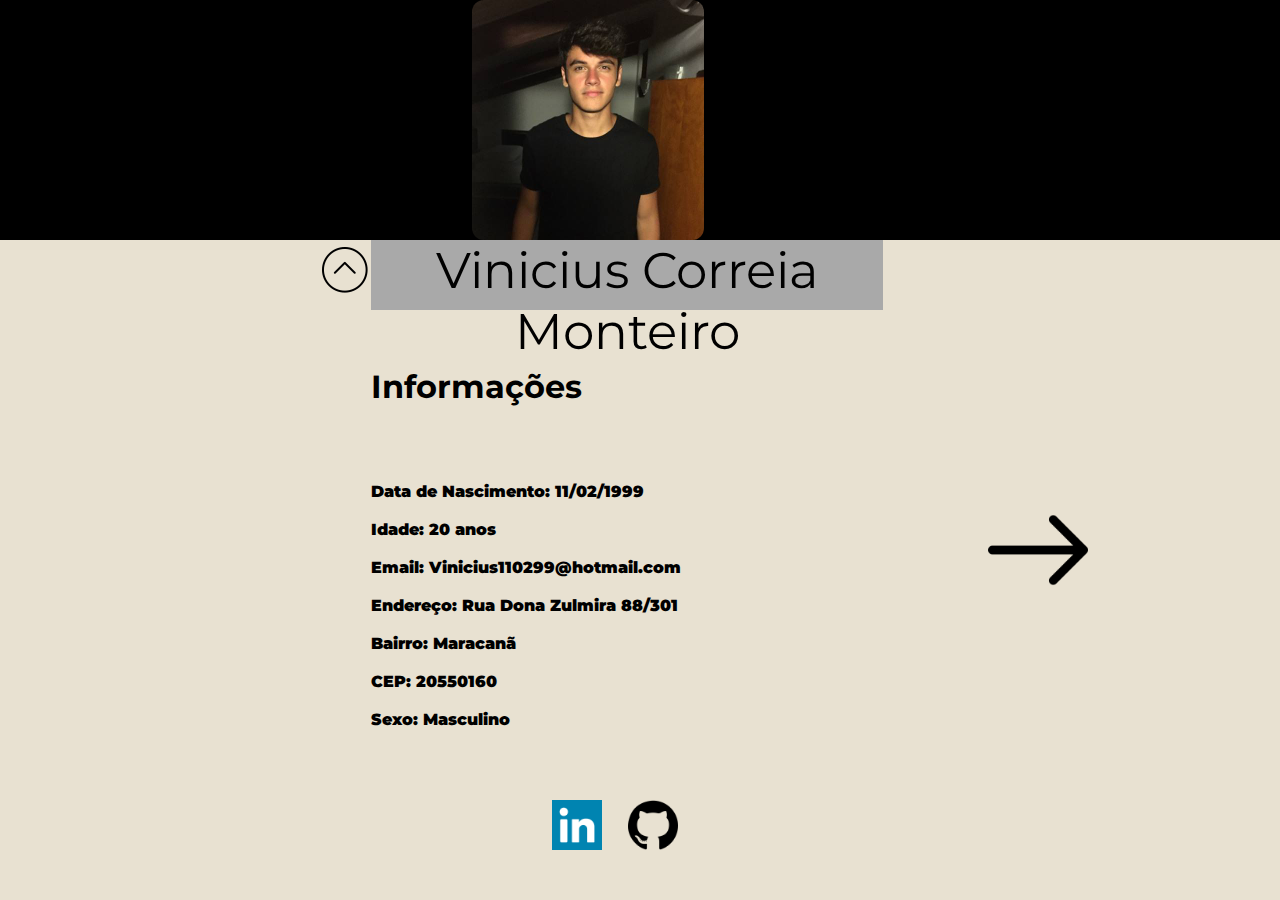
<file: index.html>
<!DOCTYPE html>
<html>
<head>
	<title>Vinicius Correia Monteiro</title>
	<meta charset="utf-8">
	<link rel="stylesheet" type="text/css" href="style.css">
	<link href="https://fonts.googleapis.com/css?family=Raleway" rel="stylesheet">
	<link href="https://fonts.googleapis.com/css?family=Montserrat" rel="stylesheet">
</head>
<body>
	
	<header class="barra-preta">
		<img class="foto" id="foto" src="eu.jpg">

		<div class="menu">
			<ul>
				<p>Vinicius Correia Monteiro</p>
			</ul>

		</div>
	</header>
	
	<div class="informacoes">
		
		<br><br><br>
		<h1>Informações</h1>
		<br><br><br>
		<br><p>Data de Nascimento: 11/02/1999</p>
		<br><p>Idade: 20 anos</p>
		<br><p>Email: Vinicius110299@hotmail.com </p>
		<br><p>Endereço: Rua Dona Zulmira 88/301</p>
		<br><p>Bairro: Maracanã</p>
		<br><p>CEP: 20550160</p>
		<br><p>Sexo: Masculino</p>
		
	</div>
	<div >
		<img  class="setaCima" src="seta_pra_cima.png"onclick="recuar()" >
		<img  class="setaBaixo" src="seta_pra_baixo.png" onclick="avancar()" >
		<a href="index1.html"><img class="setasD" src="seta_direita.png"></a>
		<a href="https://github.com/ViniciusCorreia" target="_blank"><img class="icones1" src="gitHub.png"></a>
		<a href="https://www.linkedin.com/in/vinicius-monteiro-2aa625182/" target="_blank"><img class="icones2" src="linkedin.png"></a>	
		
	</div>


<script type="text/javascript" src="script.js"></script>
</body>
</html>
</file>
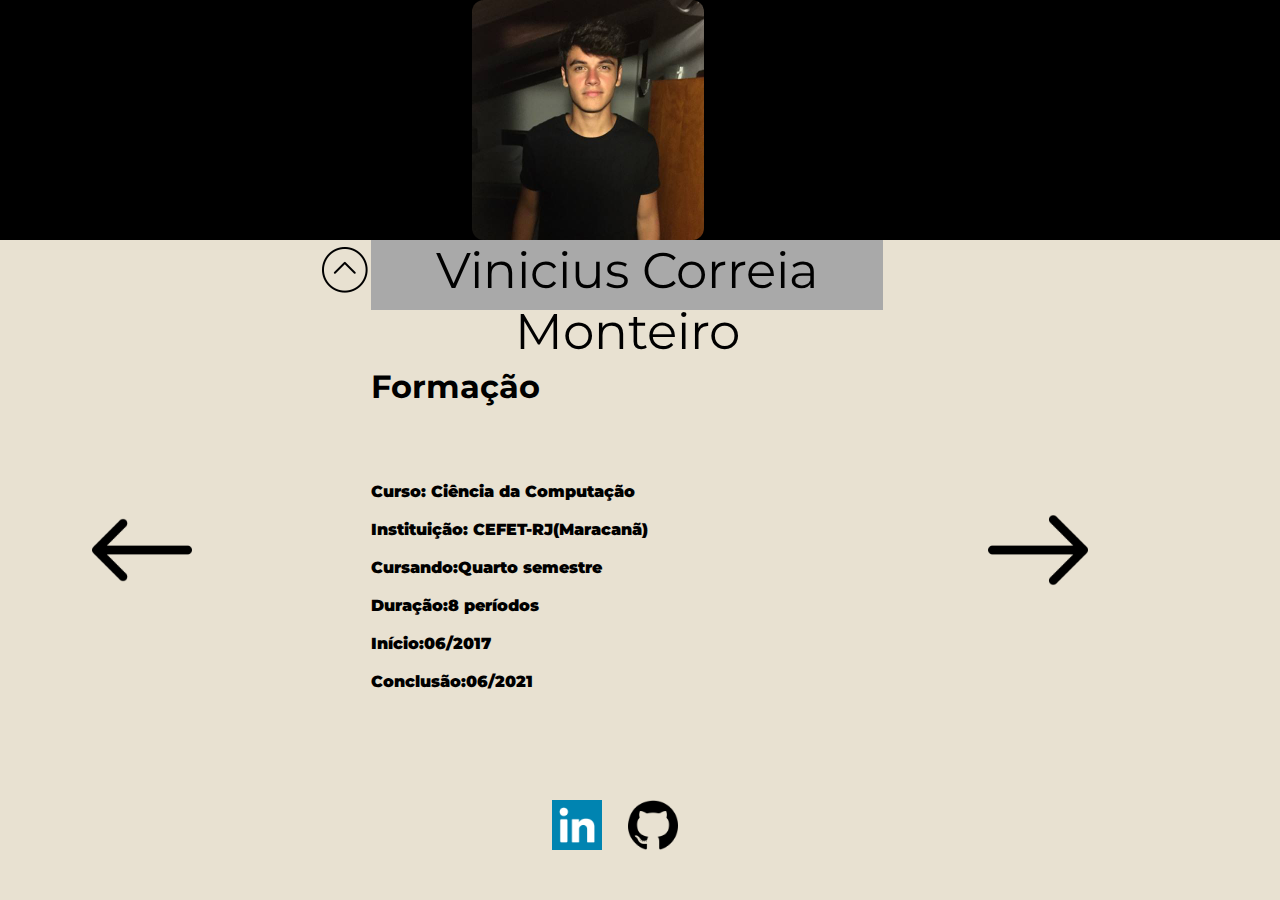
<file: index1.html>
<!DOCTYPE html>
<html>
<head>
	<meta charset="utf-8">
	<title>Vinicius Correia Monteiro</title>
	<link rel="stylesheet" type="text/css" href="style.css">
	<link href="https://fonts.googleapis.com/css?family=Raleway" rel="stylesheet">
	<link href="https://fonts.googleapis.com/css?family=Montserrat" rel="stylesheet">
</head>
<body>
	<header class="barra-preta">
		<img class="foto" src="eu.jpg">
		<div class="menu">
			<ul>
				<p>Vinicius Correia Monteiro</p>
			</ul>
			
		</div>
	</header>
	<div class="informacoes">
		<br><br><br>
		<h1>Formação</h1>
		<br><br><br>
		<br><p>Curso: Ciência da Computação </p>
		<br><p>Instituição: CEFET-RJ(Maracanã)</p>
		<br><p>Cursando:Quarto semestre</p>
		<br><p>Duração:8 períodos</p>
		<br><p>Início:06/2017</p>
		<br><p>Conclusão:06/2021</p>
	</div>
	<div >
		<img  class="setaCima" src="seta_pra_cima.png"onclick="recuar()" >
		<img  class="setaBaixo" src="seta_pra_baixo.png" onclick="avancar()" >
		<a href="index.html"><img class="setasE" src="seta_esquerda.png"></a>
		<a href="index2.html"><img class="setasD" src="seta_direita.png"></a>
		<a href="https://github.com/ViniciusCorreia" target="_blank"><img class="icones1" src="gitHub.png"></a>
		<a href="https://www.linkedin.com/in/vinicius-monteiro-2aa625182/" target="_blank"><img class="icones2" src="linkedin.png"></a>	
	</div>
<script type="text/javascript" src="script.js"></script>
</body>
</html>
</file>
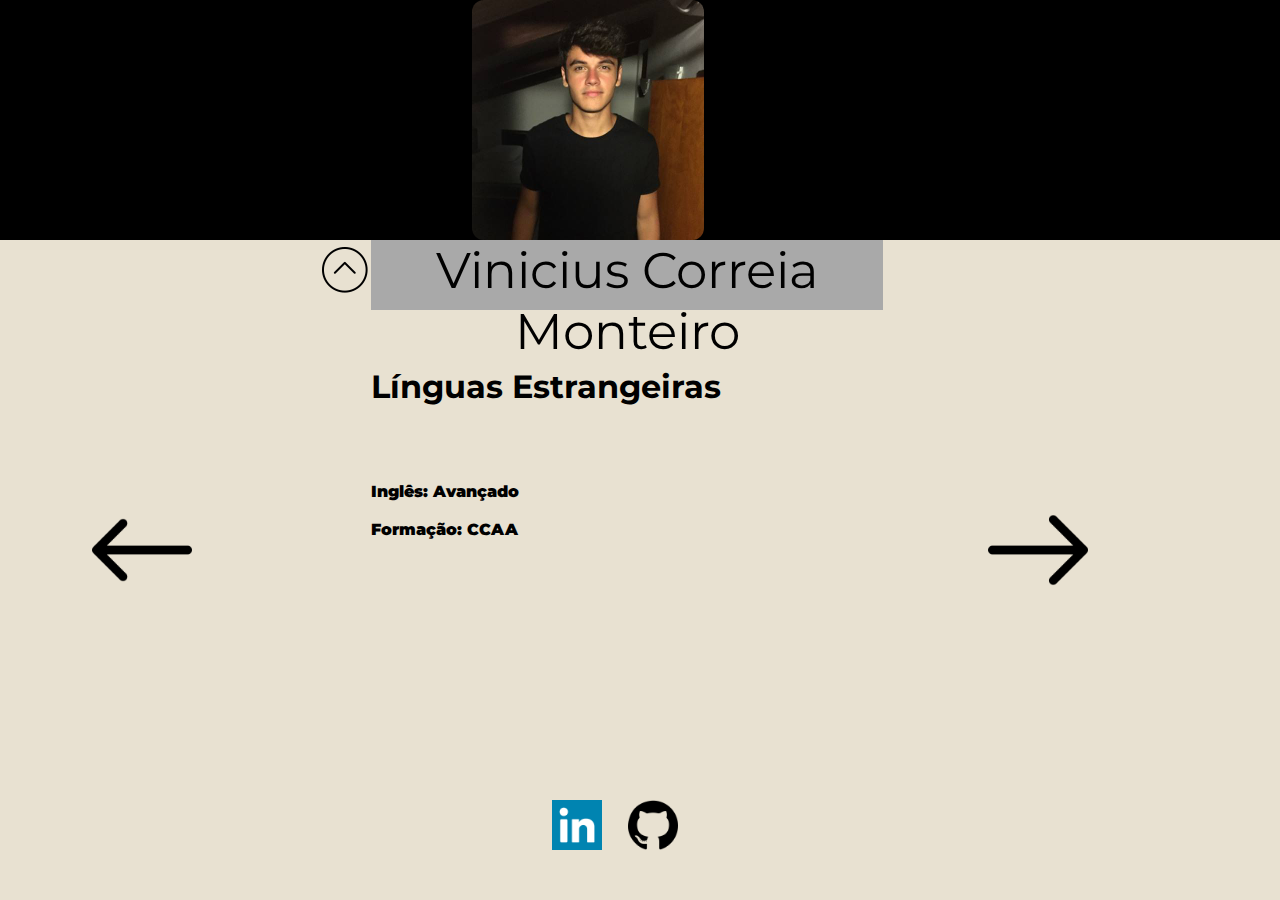
<file: index2.html>
<!DOCTYPE html>
<html>
<head>
	<meta charset="utf-8">
	<title>Vinicius Correia Monteiro</title>
	<link rel="stylesheet" type="text/css" href="style.css">
	<link href="https://fonts.googleapis.com/css?family=Raleway" rel="stylesheet">
	<link href="https://fonts.googleapis.com/css?family=Montserrat" rel="stylesheet">
</head>
<body>
	<header class="barra-preta">
		<img class="foto" src="eu.jpg">
		<div class="menu">
			<ul>
				<p>Vinicius Correia Monteiro</p>
			</ul>
			
		</div>
	</header>
	<div class="informacoes">
		<br><br><br>
		<h1>Línguas Estrangeiras</h1>
		<br><br><br>
		<br><p>Inglês: Avançado </p>
		<br><p>Formação: CCAA</p>
		
	</div>
	<div >
		<img  class="setaCima" src="seta_pra_cima.png"onclick="recuar()" >
		<img  class="setaBaixo" src="seta_pra_baixo.png" onclick="avancar()" >
		<a href="index1.html"><img class="setasE" src="seta_esquerda.png"></a>
		<a href="index3.html"><img class="setasD" src="seta_direita.png"></a>
		<a href="https://github.com/ViniciusCorreia" target="_blank"><img class="icones1" src="gitHub.png"></a>
		<a href="https://www.linkedin.com/in/vinicius-monteiro-2aa625182/" target="_blank"><img class="icones2" src="linkedin.png"></a>		
	</div>
<script type="text/javascript" src="script.js"></script>
</body>
</html>
</file>
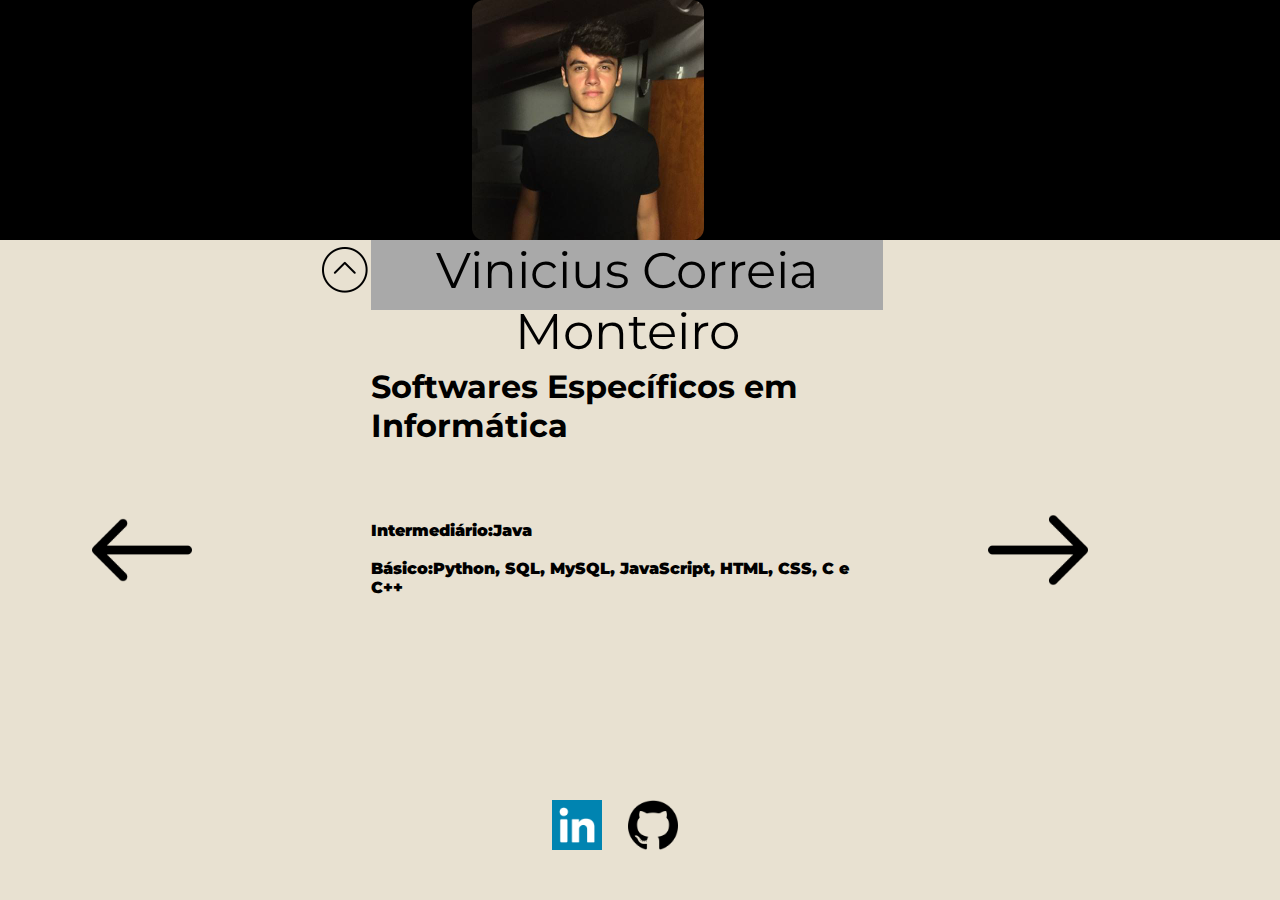
<file: index3.html>
<!DOCTYPE html>
<html>
<head>
	<meta charset="utf-8">
	<title>Vinicius Correia Monteiro</title>
	<link rel="stylesheet" type="text/css" href="style.css">
	<link href="https://fonts.googleapis.com/css?family=Raleway" rel="stylesheet">
	<link href="https://fonts.googleapis.com/css?family=Montserrat" rel="stylesheet">
</head>
<body>
	<header class="barra-preta">
		<img class="foto" src="eu.jpg">
		<div class="menu">
			<ul>
				<p>Vinicius Correia Monteiro</p>
			</ul>
			
		</div>
	</header>
	<div class="informacoes">
		<br><br><br>
		<h1>Softwares Específicos em Informática</h1>
		<br><br><br>
		<br><p>Intermediário:Java </p>
		<br><p>Básico:Python, SQL, MySQL, JavaScript, HTML, CSS, C e C++</p>
		
	</div>
	<div >
		<img  class="setaCima" src="seta_pra_cima.png"onclick="recuar()" >
		<img  class="setaBaixo" src="seta_pra_baixo.png" onclick="avancar()" >
		<a href="index2.html"><img class="setasE" src="seta_esquerda.png"></a>
		<a href="index4.html"><img class="setasD" src="seta_direita.png"></a>
		<a href="https://github.com/ViniciusCorreia" target="_blank"><img class="icones1" src="gitHub.png"></a>
		<a href="https://www.linkedin.com/in/vinicius-monteiro-2aa625182/" target="_blank"><img class="icones2" src="linkedin.png"></a>		
	</div>
<script type="text/javascript" src="script.js"></script>
</body>
</html>
</file>
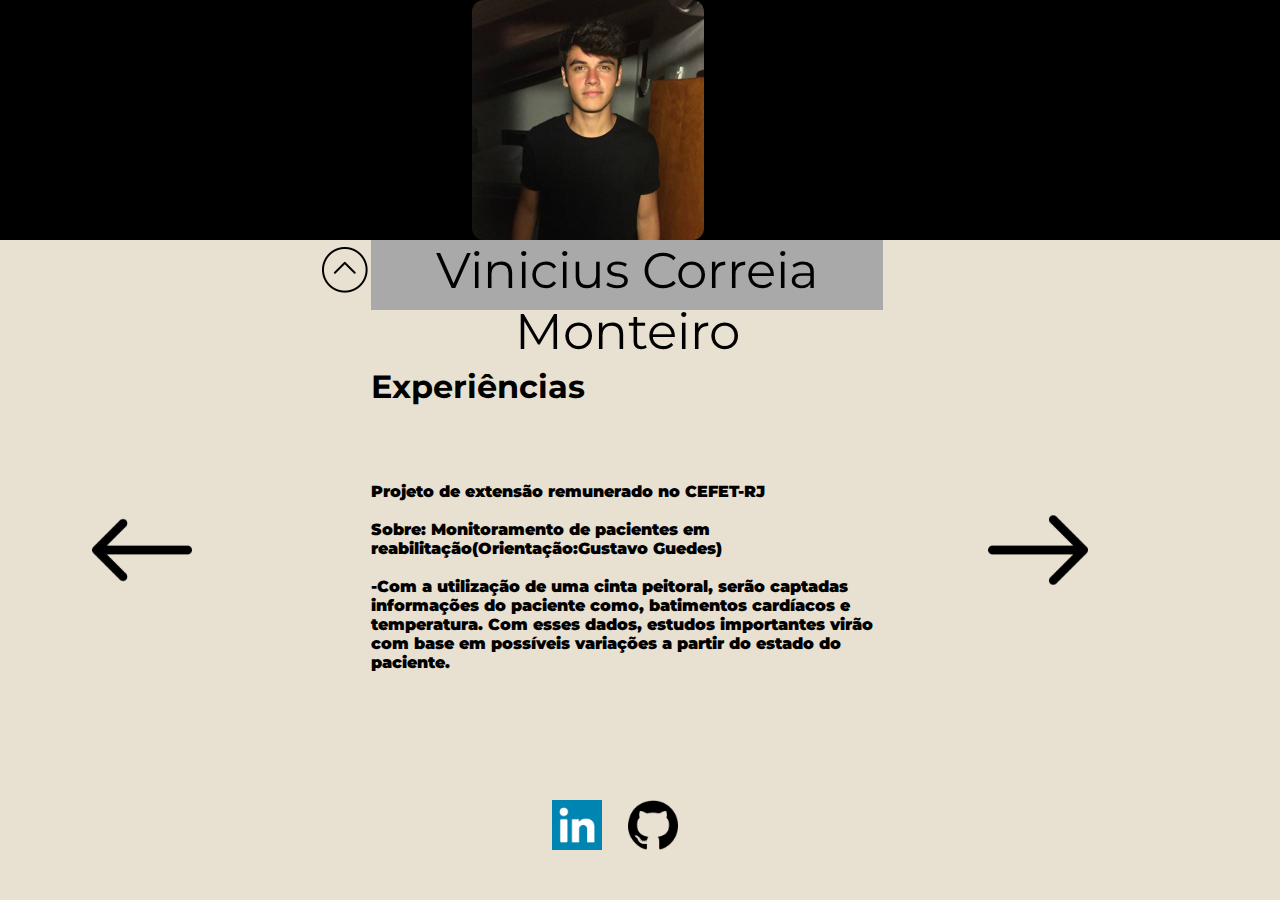
<file: index4.html>
<!DOCTYPE html>
<html>
<head>
	<meta charset="utf-8">
	<title>Vinicius Correia Monteiro</title>
	<link rel="stylesheet" type="text/css" href="style.css">
	<link href="https://fonts.googleapis.com/css?family=Raleway" rel="stylesheet">
	<link href="https://fonts.googleapis.com/css?family=Montserrat" rel="stylesheet">
</head>
<body>
	<header class="barra-preta">
		<img class="foto" src="eu.jpg">
		<div class="menu">
			<ul>
				<p>Vinicius Correia Monteiro</p>
			</ul>
			
		</div>
	</header>
	<div class="informacoes">
		<br><br><br>
		<h1>Experiências</h1>
		<br><br><br>
		<br><p>Projeto de extensão remunerado no CEFET-RJ </p>
		<br><p>Sobre: Monitoramento de pacientes em reabilitação(Orientação:Gustavo Guedes)</p>
		<br><p>-Com a utilização de uma cinta peitoral, serão captadas informações do paciente como, batimentos cardíacos e temperatura. Com esses dados, estudos importantes virão com base em possíveis variações a partir do estado do paciente. </p>
		
	</div>
	<div >
		<img  class="setaCima" src="seta_pra_cima.png"onclick="recuar()" >
		<img  class="setaBaixo" src="seta_pra_baixo.png" onclick="avancar()" >
		<a href="index3.html"><img class="setasE" src="seta_esquerda.png"></a>
		<a href="index5.html"><img class="setasD" src="seta_direita.png"></a>
		<a href="https://github.com/ViniciusCorreia" target="_blank"><img class="icones1" src="gitHub.png"></a>
		<a href="https://www.linkedin.com/in/vinicius-monteiro-2aa625182/" target="_blank"><img class="icones2" src="linkedin.png"></a>		
	</div>
<script type="text/javascript" src="script.js"></script>
</body>
</html>
</file>
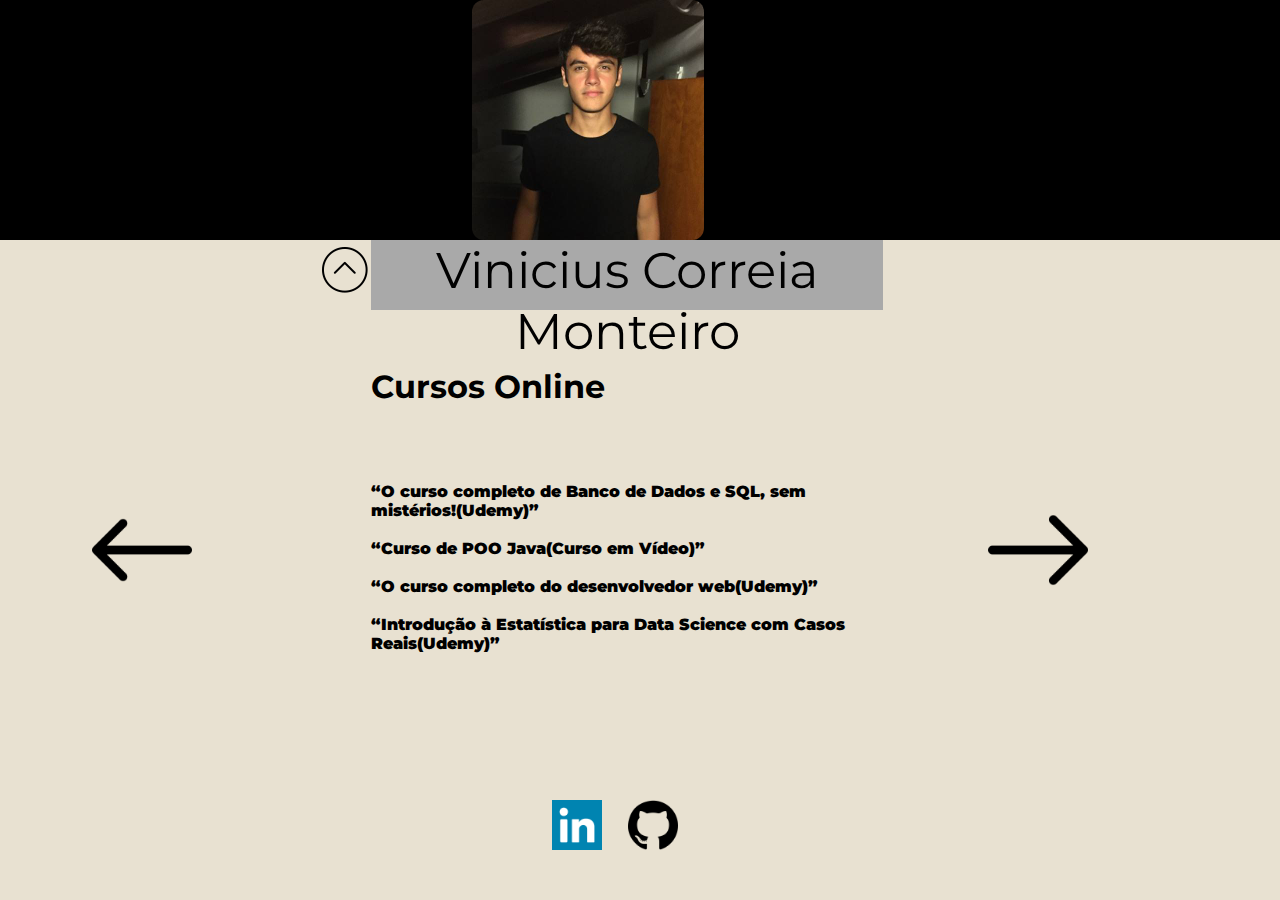
<file: index5.html>
<!DOCTYPE html>
<html>
<head>
	<meta charset="utf-8">
	<title>Vinicius Correia Monteiro</title>
	<link rel="stylesheet" type="text/css" href="style.css">
	<link href="https://fonts.googleapis.com/css?family=Raleway" rel="stylesheet">
	<link href="https://fonts.googleapis.com/css?family=Montserrat" rel="stylesheet">
</head>
<body>
	<header class="barra-preta">
		<img class="foto" src="eu.jpg">
		<div class="menu">
			<ul>
				<p>Vinicius Correia Monteiro</p>
			</ul>
			
		</div>
	</header>
	<div class="informacoes">
		<br><br><br>
		<h1>Cursos Online</h1>
		<br><br><br>
		<br><p><q>O curso completo de Banco de Dados e SQL, sem mistérios!(Udemy)</q></p>
		<br><p><q>Curso de POO Java(Curso em Vídeo)</q></p>
		<br><p><q>O curso completo do desenvolvedor web(Udemy)</q></p>
		<br><p><q>Introdução à Estatística para Data Science com Casos Reais(Udemy)</q></p>
	</div>
	<div >
		<img  class="setaCima" src="seta_pra_cima.png"onclick="recuar()" >
		<img  class="setaBaixo" src="seta_pra_baixo.png" onclick="avancar()" >
		<a href="index4.html"><img class="setasE" src="seta_esquerda.png"></a>
		<a href="index6.html"><img class="setasD" src="seta_direita.png"></a>
		<a href="https://github.com/ViniciusCorreia" target="_blank"><img class="icones1" src="gitHub.png"></a>
		<a href="https://www.linkedin.com/in/vinicius-monteiro-2aa625182/"" target="_blank"><img class="icones2" src="linkedin.png"></a>		
	</div>
<script type="text/javascript" src="script.js"></script>
</body>
</html>
</file>
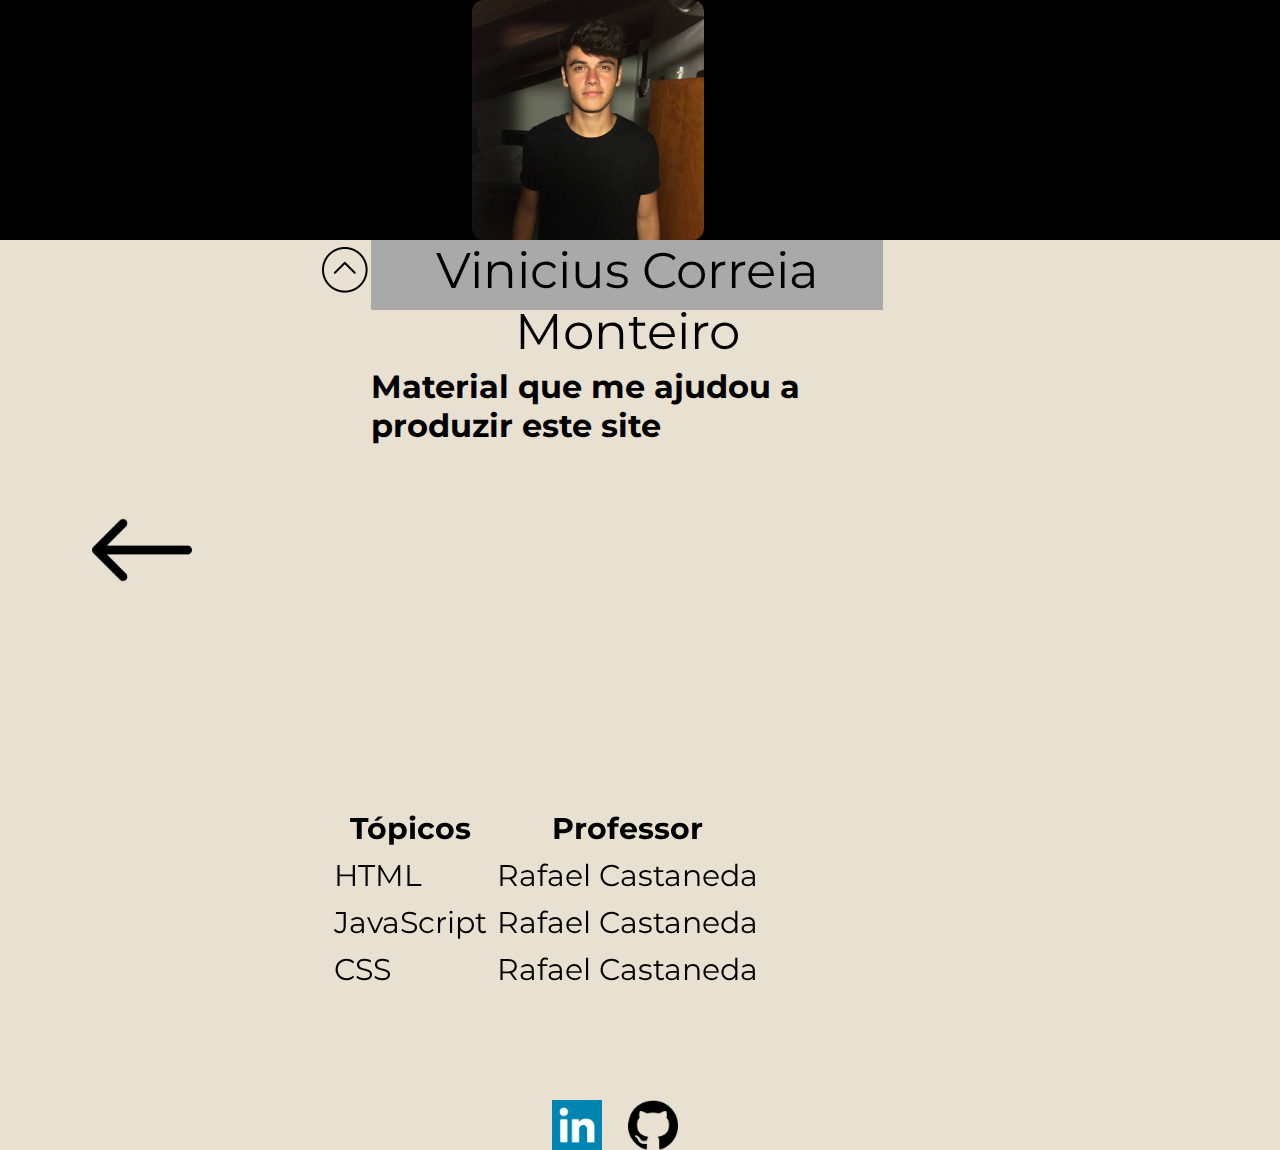
<file: index6.html>
<!DOCTYPE html>
<html>
<head>
	<meta charset="utf-8">
	<title>Vinicius Correia Monteiro</title>
	<link rel="stylesheet" type="text/css" href="style.css">
	<link href="https://fonts.googleapis.com/css?family=Raleway" rel="stylesheet">
	<link href="https://fonts.googleapis.com/css?family=Montserrat" rel="stylesheet">
</head>
<body>
	<header class="barra-preta">
		<img class="foto" src="eu.jpg">
		<div class="menu">
			<ul>
				<p>Vinicius Correia Monteiro</p>
			</ul>
			
		</div>
	</header>
	<div class="informacoes">
		<br><br><br>
		<h1>Material que me ajudou a produzir este site</h1>
		<br><br><br>
		<iframe width="560" height="315 " src="https://www.youtube.com/embed/OOy764mDtiA" frameborder="0" allow="accelerometer; autoplay; encrypted-media; gyroscope; picture-in-picture" allowfullscreen></iframe>


		
	</div>
	<div >
		<img  class="setaCima" src="seta_pra_cima.png"onclick="recuar()" >
		<img  class="setaBaixo" src="seta_pra_baixo.png" onclick="avancar()" >
		<a href="index5.html"><img class="setasE" src="seta_esquerda.png"></a>
		<a href="https://github.com/ViniciusCorreia" target="_blank"><img class="icones11" src="gitHub.png"></a>
		<a href="https://www.linkedin.com/in/vinicius-monteiro-2aa625182/" target="_blank"><img class="icones21" src="linkedin.png"></a>	
		<table >
			<tr>
				<th>Tópicos</th>
		    	<th>Professor</th>
		    	
		 	 </tr>
		  	<tr>
		    	<td>HTML</td>
		    	<td>Rafael Castaneda</td>
		    	
		  	</tr>
		  	<tr>
		    	<td>JavaScript </td>
		    	<td>Rafael Castaneda</td>
		    	
		  	</tr>
		  	<tr>
		    	<td>CSS</td>
		    	<td>Rafael Castaneda</td>
		    </tr>	

		  	
		  	
		    
		
	</div>
<script type="text/javascript" src="script.js"></script>
</body>
</html>
</file>
<file: style.css>
* {
	margin: 0;
	padding: 0;	
}
body {
	width: 100%;
	height: 100%;
	background-color:#E8E1D1;
}

.barra-preta {
	position: absolute;
	width: 100%;
	height: 240px;
	background-color:black;
	transition: all 0.3s ease-in-out;

}
.menu {
	position: absolute;
	background-color: #A9A9A9;
	width: 40%;
	right: 31%;
	height: 70px;
	top:240px;
	transition: all 0.3s ease-in-out;
	
}
.foto {
	border-radius: 5%;
	position: absolute;
	right:45%;
	width:232px;
	height: 240px;
	position: center;
	transition: all 0.3s ease-in-out;
}
.menu ul p {
	font-family: 'Montserrat', sans-serif;
	font-size: 50px;
	text-align: center;

}
.informacoes{
	font-family: 'Montserrat', sans-serif;
	font-weight: 900;
	position: absolute;
	height: 300px;
	top:310px;
	width: 40%;
	right: 31%;
	background-color: red: 
	transition: all 0.3s ease-in-out;


}

.setasD{
	position: fixed;
	right: 15%;
	top:500px;
	width:100px;
	height: 100px;
}
.setasE{
	position: fixed;
	right: 85%;
	top:500px;
	width:100px;
	height: 100px;
}
.icones1{
	position: absolute;
	right: 47%;
	top:800px;
	width:50px;
	height: 50px;
}
.icones2{
	position: absolute;
	right: 53%;
	top:800px;
	width:50px;
	height: 50px;
}
table{
	font-family: 'Montserrat', sans-serif;
	font-size: 30px;
	position: absolute;
	top:800px; 
	right: 40%;
	border-spacing: 10px;
	border-collapse:10px;

}
.icones11{
	position: absolute;
	right: 47%;
	top:1100px;
	width:50px;
	height: 50px;
}
.icones21{
	position: absolute;
	right: 53%;
	top:1100px;
	width:50px;
	height: 50px;
}
.setasE:hover {
	width:110px;
	height: 110px;
}
.setasD:hover {
	width:110px;
	height: 110px;
}
.icones1:hover{
	
	width:60px;
	height:60px;
}
.icones2:hover{
	
	width:60px;
	height:60px;
}
.icones11:hover{
	
	width:60px;
	height:60px;
}
.icones21:hover{
	
	width:60px;
	height:60px;
}
.setaCima {
	position: absolute;
	top:245px;
	left: 25%;

}
.setaBaixo {
	position: absolute;
	top:0px;
	left: 25%;
}
.setaCima:hover{
	
	width:52px;
	height:52px;
}
.setaBaixo:hover{
	
	width:52px;
	height:52px;
}
</file>
